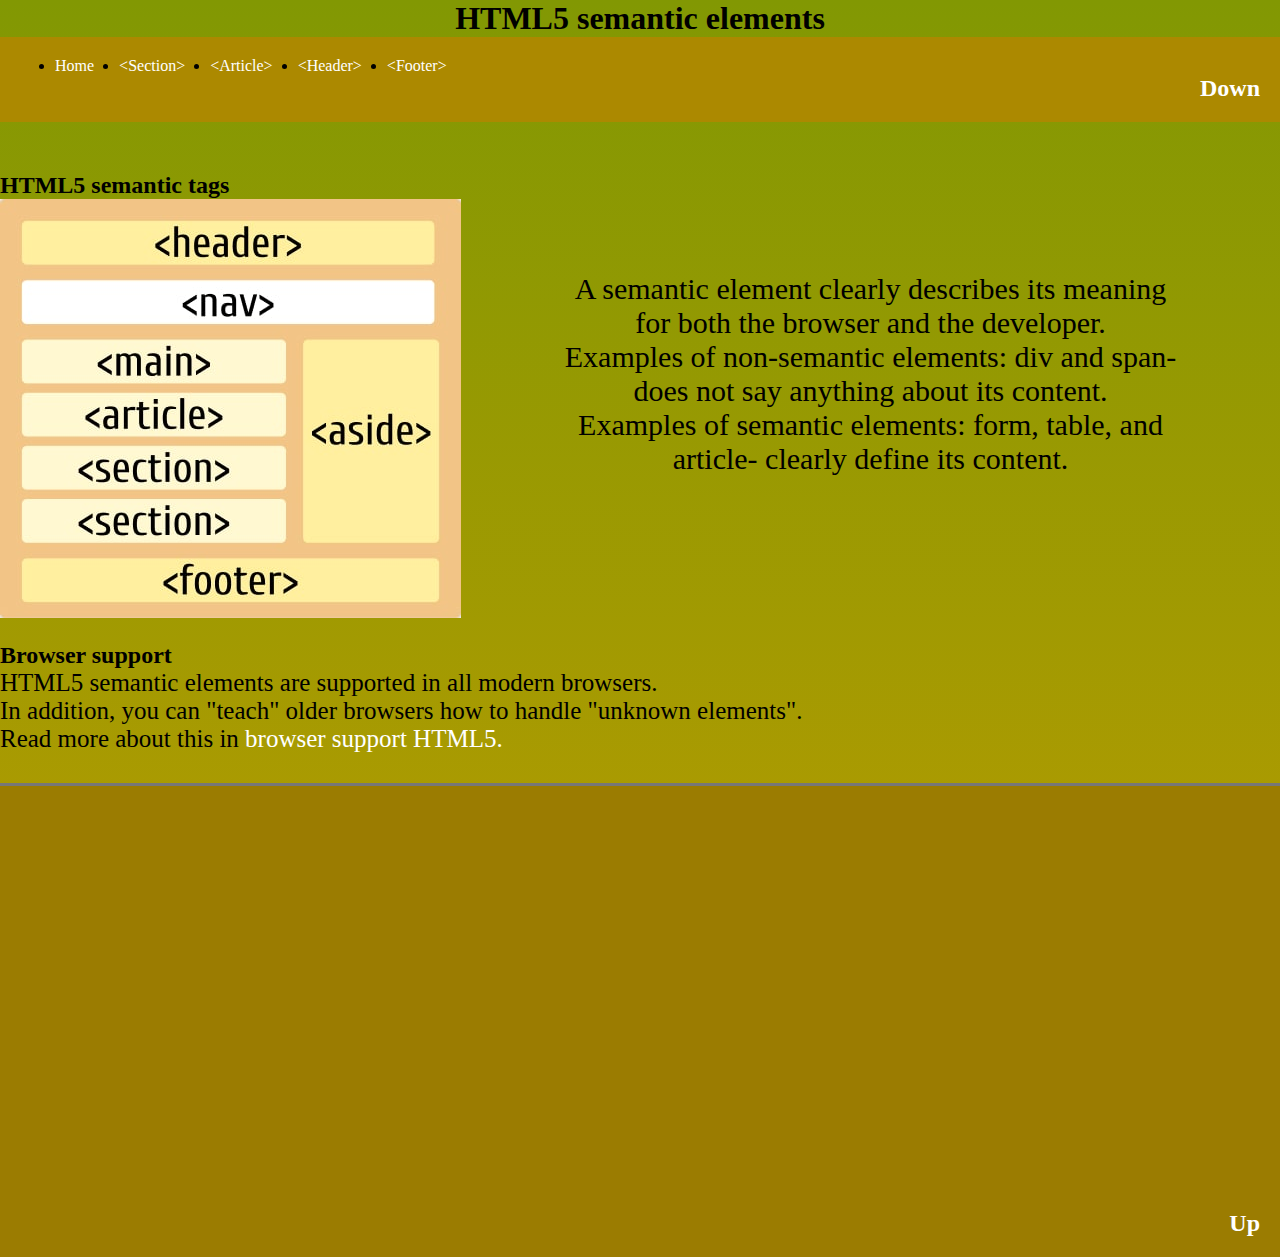
<file: index.html>
<!DOCTYPE html>
<html lang="en">
<head>
    <meta charset="UTF-8">
    <meta http-equiv="X-UA-Compatible" content="IE=edge">
    <meta name="viewport" content="width=device-width, initial-scale=1.0">
    <link rel="stylesheet" href="./resorce/style/style.css">
    <title>Home work 02</title>
</head>
<body class="background">
    <header>

            <h1 id="intro">HTML5 semantic elements</h1>
            <nav class="nav4ik">
                <ul class="nav-bar">
                    <li><a href="./index.html" class="nav-item">Home</a></li>
                    <li><a href="./section.html" class="nav-item">&lt;Section&gt;</a></li>
                    <li><a href="./article.html" class="nav-item">&lt;Article&gt;</a></li>
                    <li><a href="./header.html" class="nav-item">&lt;Header&gt;</a></li>
                    <li><a href="./footer.html" class="nav-item">&lt;Footer&gt;</a></li>
                </ul>
                <h2 class="anchor">
                    <a href="#intro2" class="nav-item">Down</a>
                </h2>
            </nav>
    </header>
    <main>
        <div class="main">
            <section>
                <h2>HTML5 semantic tags</h2>
                <img src="./resorce/img/html5-shema.jpg" alt="tags">
            </section>
            <article class="text">
                A semantic element clearly describes its meaning for both the browser and the developer.<br>
                Examples of non-semantic elements: div and span- does not say anything about its content.<br>
                Examples of semantic elements: form, table, and article- clearly define its content.
            </article>
        </div>
        <aside class="browser-sup">
            <h2>Browser support</h2>
            <p class="text-non-topic">
                HTML5 semantic elements are supported in all modern browsers.<br>
                In addition, you can "teach" older browsers how to handle "unknown elements".<br>
                Read more about this in <a href="https://www.blogger.com/blog/page/edit/2590532390801722394/850003172824707311#" class="nav-item" target="_blank">
                browser support HTML5.</a>
            </p>
        </aside>
    </main>

    
    <footer class="footer" id="intro2">
        <iframe src=https://yurii-koroliak.github.io/Betroot-academy/homework01/ frameborder="0" height=400px width=400px></iframe>
        <iframe src="https://www.youtube.com/watch?v=dEBVe8Ij7JU&list=PLytQ0YczAfcdj-OUqWO20vPsr0ix0M1Us" frameborder="0" height=300px width=500px></iframe>
        <h2 class="anchor"> 
            <a href="#intro" class="nav-item">Up</a>
        </h2>
    </footer>

</body>
</html>
</file>
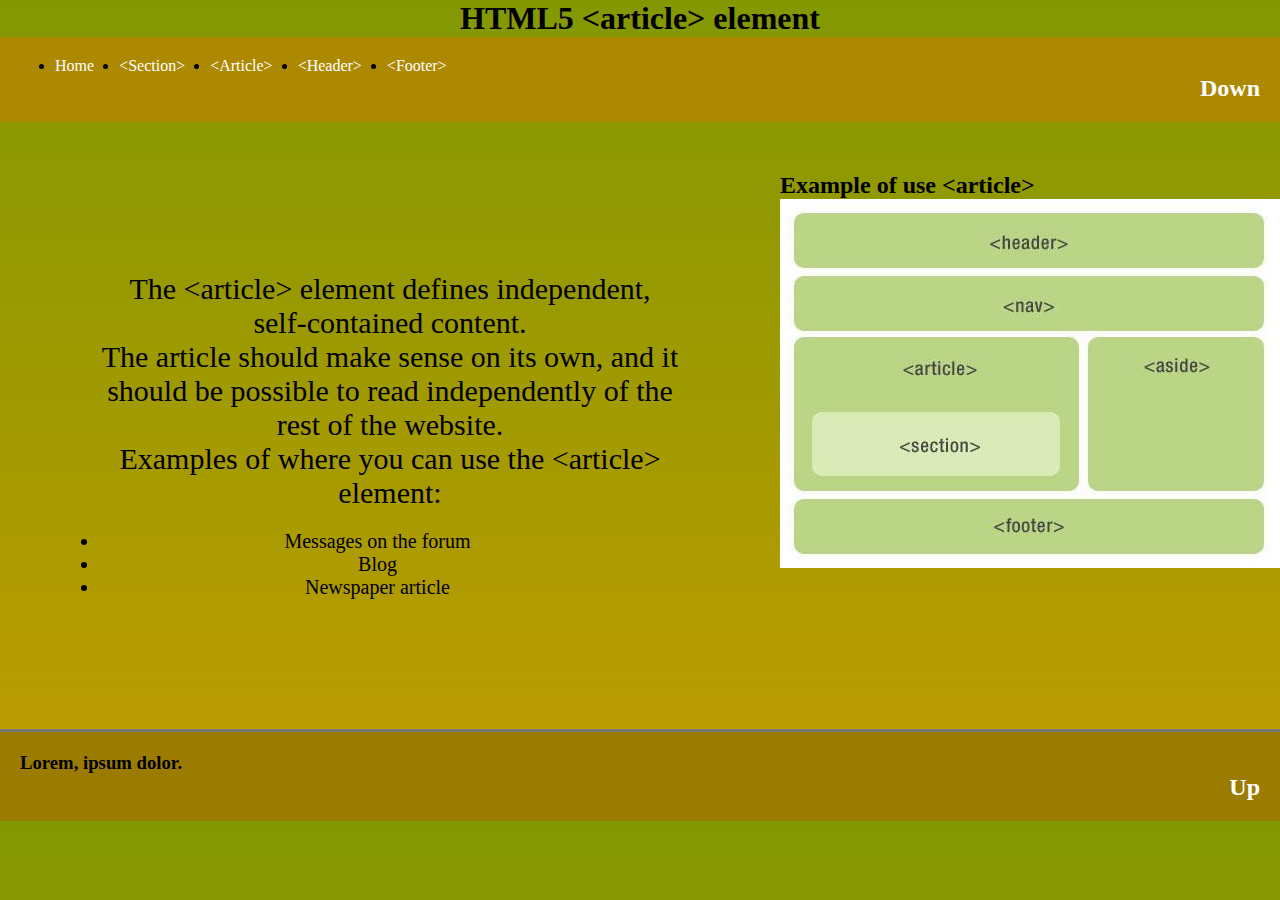
<file: article.html>
<!DOCTYPE html>
<html lang="en">

<head>
    <meta charset="UTF-8">
    <meta http-equiv="X-UA-Compatible" content="IE=edge">
    <meta name="viewport" content="width=device-width, initial-scale=1.0">
    <link rel="stylesheet" href="./resorce/style/style.css">
    <title>Article</title>
</head>

<body class="background">
    <header>
        <h1 id="intro">HTML5 &lt;article&gt; element </h1>
        <nav class="nav4ik">
            <ul class="nav-bar">
                <li><a href="./index.html" class="nav-item">Home</a></li>
                <li><a href="./section.html" class="nav-item">&lt;Section&gt;</a></li>
                <li><a href="./article.html" class="nav-item">&lt;Article&gt;</a></li>
                <li><a href="./header.html" class="nav-item">&lt;Header&gt;</a></li>
                <li><a href="./footer.html" class="nav-item">&lt;Footer&gt;</a></li>
            </ul>
            <h2 class="anchor">
                <a href="#intro2" class="nav-item">Down</a>
            </h2>
        </nav>
    </header>
    <main class="main">
        <article class="text">
            The &lt;article&gt; element defines independent, self-contained content.<br>
            The article should make sense on its own, and it should be possible to
            read independently of the rest of the website.<br>
            Examples of where you can use the &lt;article&gt; element:
            <ul class="list">
                <li>Messages on the forum</li>
                <li>Blog</li>
                <li>Newspaper article</li>
            </ul>
        </article>
        <section>
            <h2>Example of use &lt;article&gt;</h2>
            <img src="./resorce/img/article.jpg" alt="tags">
        </section>
    </main>
    <footer class="footer" id="intro2">
        <h3>Lorem, ipsum dolor.</h3>
        <h2 class="anchor"> 
            <a href="#intro" class="nav-item">Up</a>
        </h2>
    </footer>
</body>

</html>
</file>
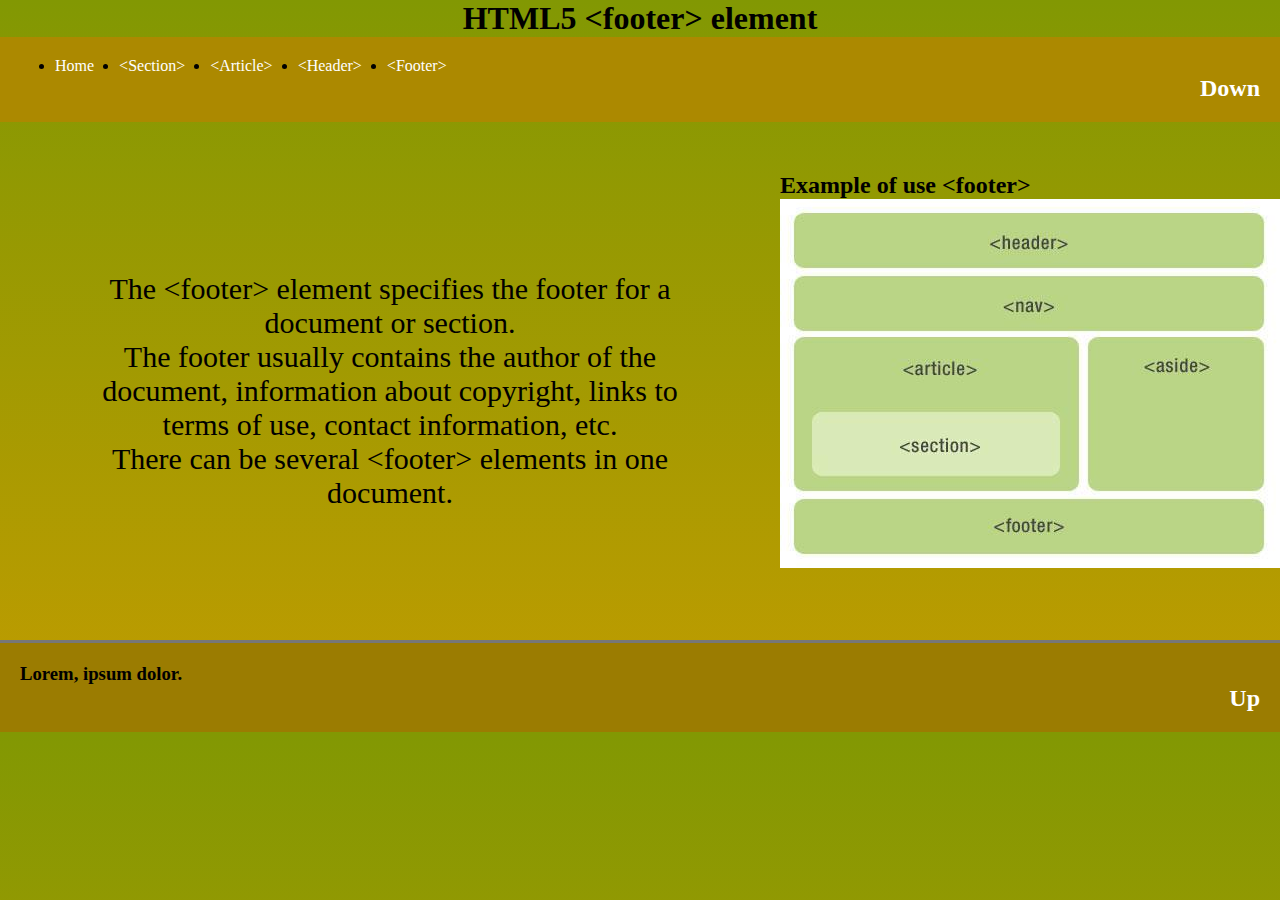
<file: footer.html>
<!DOCTYPE html>
<html lang="en">

<head>
    <meta charset="UTF-8">
    <meta http-equiv="X-UA-Compatible" content="IE=edge">
    <meta name="viewport" content="width=device-width, initial-scale=1.0">
    <link rel="stylesheet" href="./resorce/style/style.css">
    <title>Footer</title>
</head>

<body class="background">
    <header>
        <h1 id="intro">HTML5 &lt;footer&gt; element </h1>
        <nav class="nav4ik">
            <ul class="nav-bar">
                <li><a href="./index.html" class="nav-item">Home</a></li>
                <li><a href="./section.html" class="nav-item">&lt;Section&gt;</a></li>
                <li><a href="./article.html" class="nav-item">&lt;Article&gt;</a></li>
                <li><a href="./header.html" class="nav-item">&lt;Header&gt;</a></li>
                <li><a href="./footer.html" class="nav-item">&lt;Footer&gt;</a></li>
            </ul>
            <h2 class="anchor">
                <a href="#intro2" class="nav-item">Down</a>
            </h2>
        </nav>
    </header>
    <main class="main">
        <article class="text">
            The &lt;footer&gt; element specifies the footer for a document or section.<br>
            The footer usually contains the author of the document, information about
            copyright, links to terms of use, contact information, etc.<br>
            There can be several &lt;footer&gt; elements in one document.
        </article>
        <section>
            <h2>Example of use &lt;footer&gt;</h2>
            <img src="./resorce/img/article.jpg" alt="tags">
        </section>
    </main>
    <footer class="footer" id="intro2">
        <h3>Lorem, ipsum dolor.</h3>
        <h2 class="anchor"> 
            <a href="#intro" class="nav-item">Up</a>
        </h2>
    </footer>
</body>

</html>
</file>
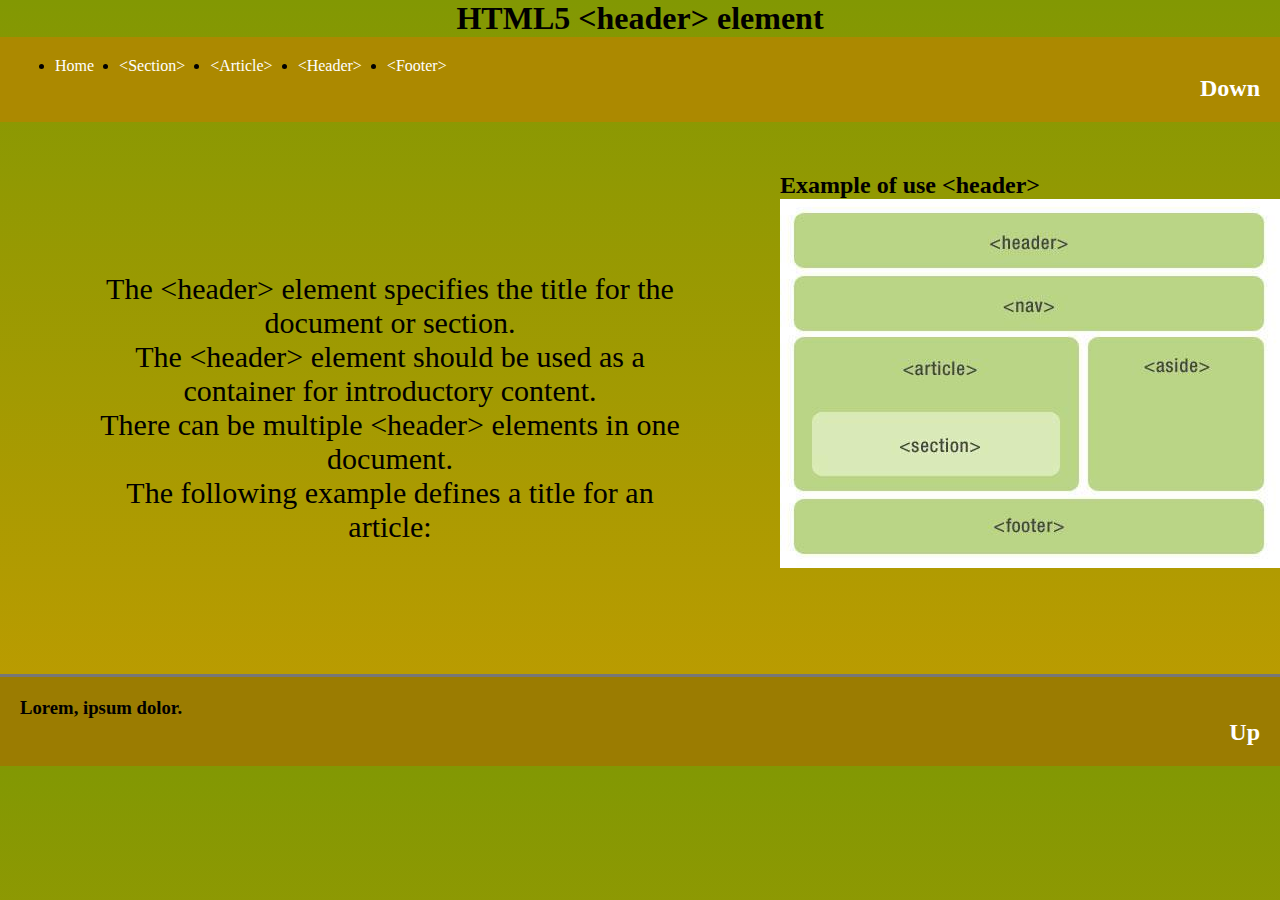
<file: header.html>
<!DOCTYPE html>
<html lang="en">

<head>
    <meta charset="UTF-8">
    <meta http-equiv="X-UA-Compatible" content="IE=edge">
    <meta name="viewport" content="width=device-width, initial-scale=1.0">
    <link rel="stylesheet" href="./resorce/style/style.css">
    <title>Header</title>
</head>

<body class="background">
    <header>
        <h1 id="intro">HTML5 &lt;header&gt; element </h1>
        <nav class="nav4ik">
            <ul class="nav-bar">
                <li><a href="./index.html" class="nav-item">Home</a></li>
                <li><a href="./section.html" class="nav-item">&lt;Section&gt;</a></li>
                <li><a href="./article.html" class="nav-item">&lt;Article&gt;</a></li>
                <li><a href="./header.html" class="nav-item">&lt;Header&gt;</a></li>
                <li><a href="./footer.html" class="nav-item">&lt;Footer&gt;</a></li>
            </ul>
            <h2 class="anchor">
                <a href="#intro2" class="nav-item">Down</a>
            </h2>
        </nav>
    </header>
    <main class="main">
        <article class="text">
            The &lt;header&gt; element specifies the title for the document or section.<br>
            The &lt;header&gt; element should be used as a container for
            introductory content.<br>
            There can be multiple &lt;header&gt; elements in one document.<br>
            The following example defines a title for an article:
        </article>
        <section>
            <h2>Example of use &lt;header&gt;</h2>
            <img src="./resorce/img/article.jpg" alt="tags">
        </section>
    </main>
    <footer class="footer" id="intro2">
        <h3>Lorem, ipsum dolor.</h3>
        <h2 class="anchor"> 
            <a href="#intro" class="nav-item">Up</a>
        </h2>
    </footer>
</body>

</html>
</file>
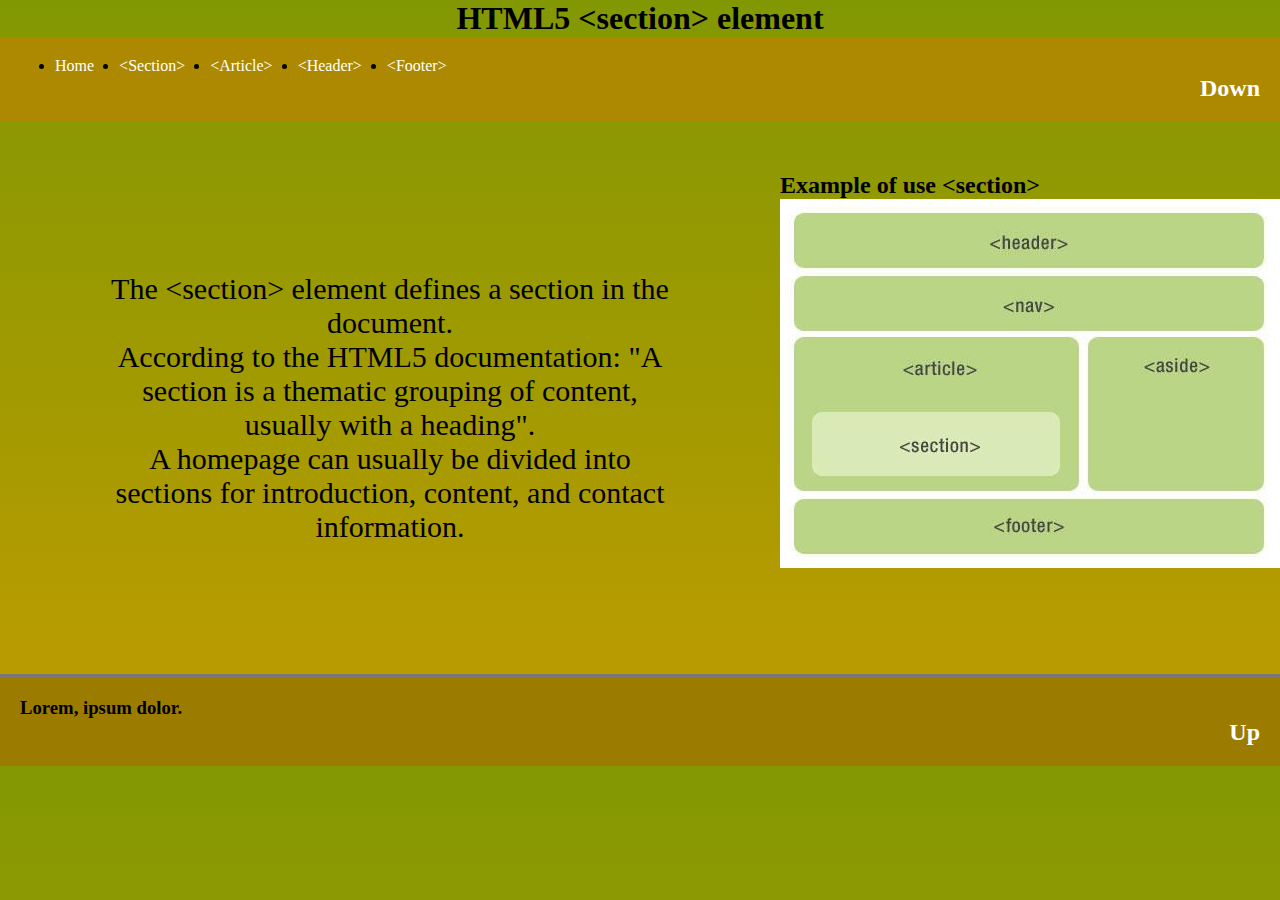
<file: section.html>
<!DOCTYPE html>
<html lang="en">

<head>
    <meta charset="UTF-8">
    <meta http-equiv="X-UA-Compatible" content="IE=edge">
    <meta name="viewport" content="width=device-width, initial-scale=1.0">
    <link rel="stylesheet" href="./resorce/style/style.css">
    <title>Section</title>
</head>

<body class="background">
    <header>
        <h1 id="intro">HTML5 &lt;section&gt; element </h1>
        <nav class="nav4ik">
            <ul class="nav-bar">
                <li><a href="./index.html" class="nav-item">Home</a></li>
                <li><a href="./section.html" class="nav-item">&lt;Section&gt;</a></li>
                <li><a href="./article.html" class="nav-item">&lt;Article&gt;</a></li>
                <li><a href="./header.html" class="nav-item">&lt;Header&gt;</a></li>
                <li><a href="./footer.html" class="nav-item">&lt;Footer&gt;</a></li>
            </ul>
            <h2 class="anchor">
                <a href="#intro2" class="nav-item">Down</a>
            </h2>
        </nav>
    </header>
    <main class="main">
        <article class="text">
            The &lt;section&gt; element defines a section in the document.<br>
            According to the HTML5 documentation: "A section is a 
            thematic grouping of content, usually with a heading".<br>
            A homepage can usually be divided into sections for introduction, content, and contact information.
        </article>
        <section>
            <h2>Example of use &lt;section&gt;</h2>
            <img src="./resorce/img/article.jpg" alt="tags">
        </section>
    </main>
    <footer class="footer" id="intro2">
        <h3>Lorem, ipsum dolor.</h3>
        <h2 class="anchor"> 
            <a href="#intro" class="nav-item">Up</a>
        </h2>
    </footer>
</body>

</html>
</file>
<file: resorce/style/style.css>
* {
    padding: 0px;
    margin: 0px;
}

.background {
    background: linear-gradient(0deg, #C19C00 0%, #829803 100%);
}

h1 {
    text-align: center;
}

.nav4ik {
    background-color: #ac8900;
    padding: 20px;
}

.nav-bar {
    display: flex;
    padding-left: 35px;
}

.nav-item {
    color: white;
     
}

li {
    margin-right: 25px;
}

a {
    text-decoration: none;
}

.main {
    padding-top: 50px;
    display: flex;
}

.text {
    display: inline-block;
    text-align: center;
    font-size: 30px;
    padding: 100px ;
}

.text-non-topic {
    font-size: 25px;
}

.browser-sup {
    margin-top: 20px;
}

.footer {
    margin-top: 30px;
    border-top: solid #777777;
    background-color: #9b7c01;
    padding: 20px;
}

a:hover {
    color: #c5e703;
}

.list {
    margin-top: 20px;
    font-size: 20px;
}

.anchor {
    text-align: right;

}
</file>
